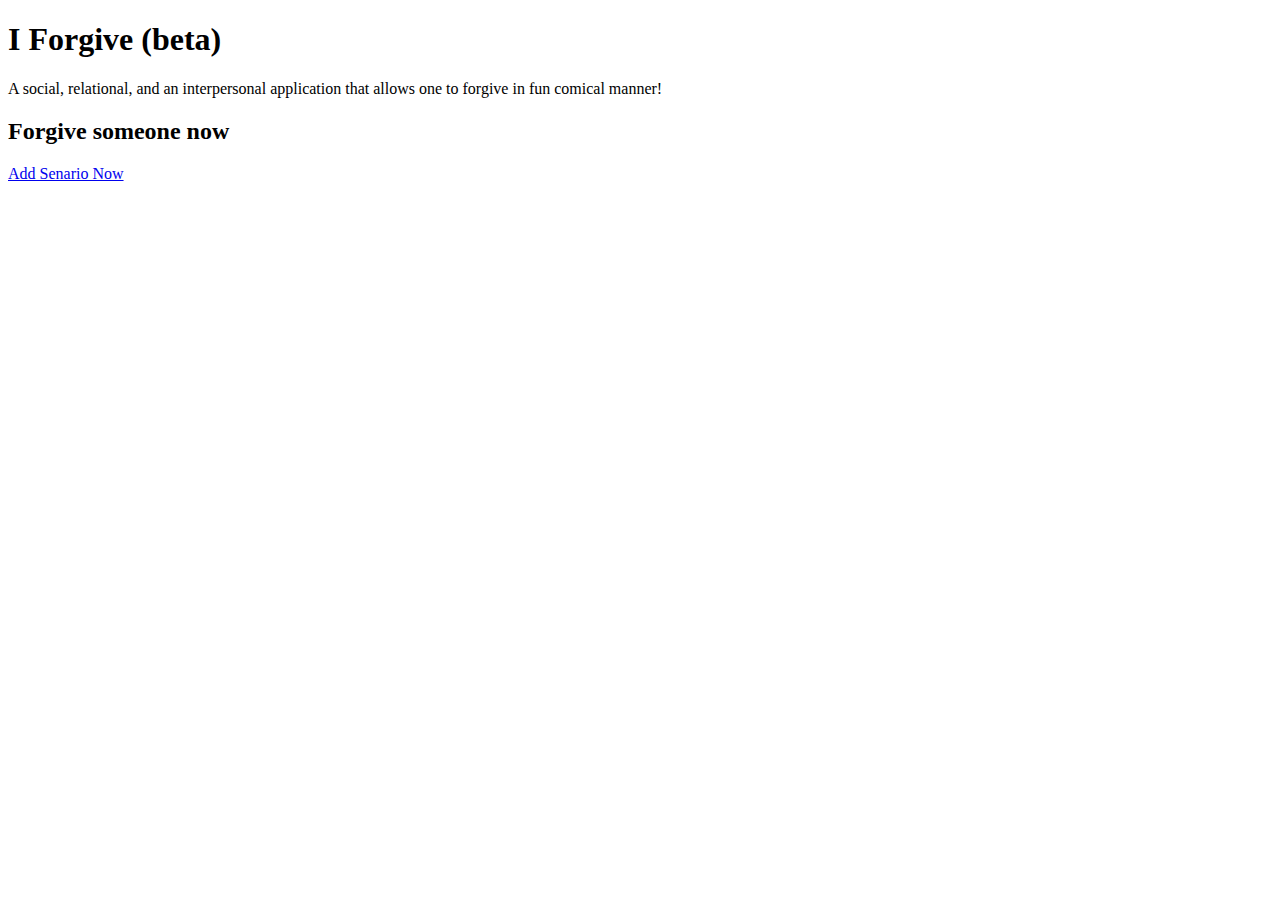
<file: index.html>
<!DOCTYPE html>
<!--Chuck Schotborgh Visual Frameworks 09/2011 project 1 -->
<!-- HTML TAG -->
<html>
    <head>
        <meta charset="utf-8"/>
        <meta name="description" content="I Forgive APP (beta)" />   
        <meta name="keywords" content="HTML5, mobile development, Full Sail University" />
        <!-- <meta name="robots" content="index, follow" />-->
        <meta name="robots" content="noindex, nofollow" />
        <meta name="viewport" content="user-scalable=no, width=device-width" />
        <meta name="viewport" content="target-density=device-dpi" />
        <meta name="HandheldFreindly" content="true" />     
        <meta name="MobileOptimized" content="320" />
        
        
        <title>I Forgive APP (beta)</title>
        
        <!-- <link href="css/styles.css" rel="stylesheet" type="text/css" />-->
       

    </head>
    <!-- Document Body -->
     <body>
      <h1>I Forgive (beta)</h1>
      
        <p>A social, relational, and an interpersonal application that allows one to forgive in fun comical manner!</p>
        
        <h2>Forgive someone now</h2>
        
        <a href="additem.html">Add Senario Now</a>
        
    </body>
</html>
</file>
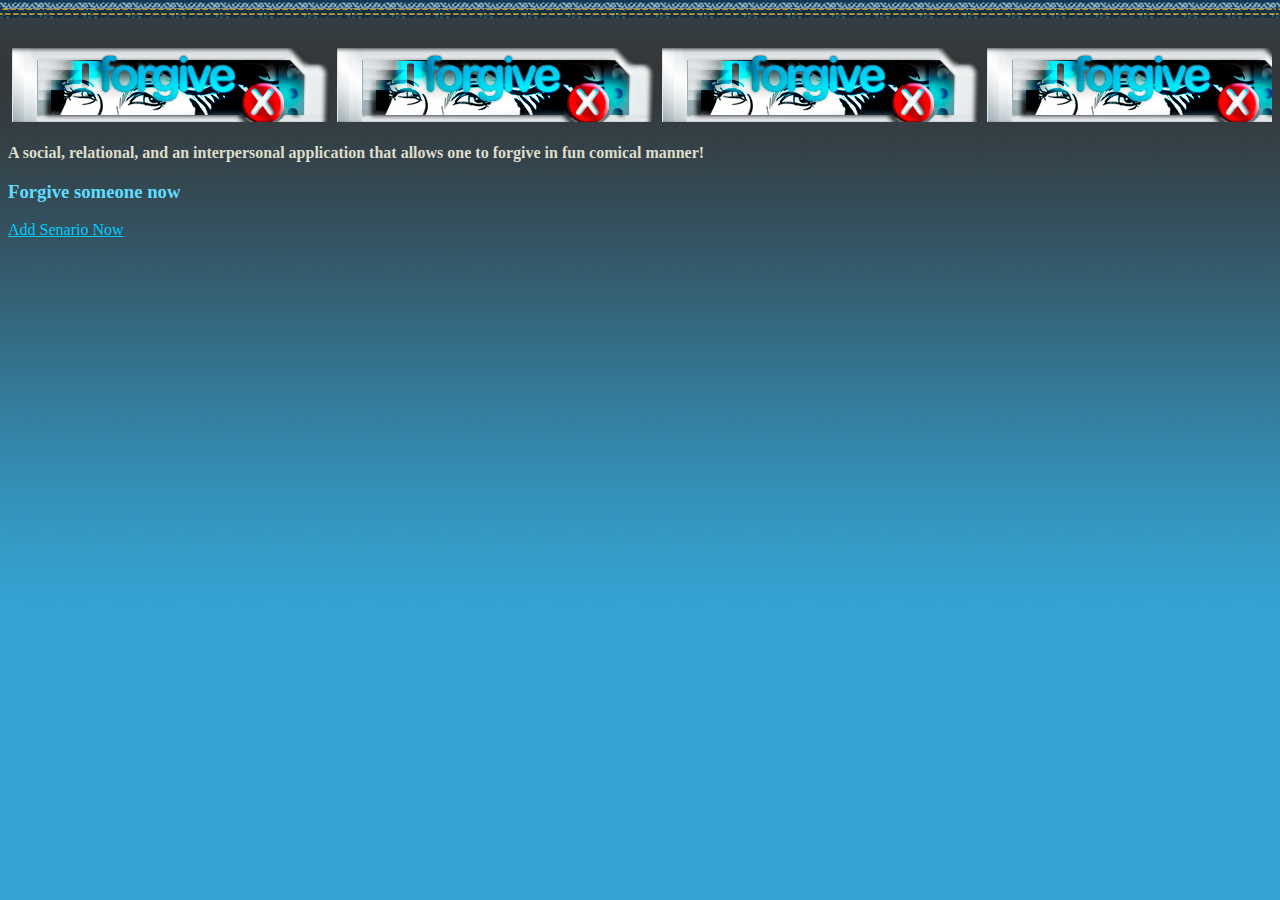
<file: schotborgh_chuck_project2/index.html>
<!DOCTYPE html>
<!--Chuck Schotborgh Visual Frameworks 11/2011 project 2-->
<!-- HTML TAG -->
<html>
    <head>
        <meta charset="utf-8"/>
        <meta name="description" content="I Forgive APP (beta)" />   
        <meta name="keywords" content="HTML5, mobile development, Full Sail University" />
        <meta name="robots" content="noindex, nofollow" />
        <meta name="viewport" content="user-scalable=no, width=device-width" />
        <meta name="viewport" content="target-density=device-dpi" />
        <meta name="HandheldFreindly" content="true" />     
        <meta name="MobileOptimized" content="320" />
        
        <link rel="stylesheet" type="text/css" href="css/styles.css" />  
        <title>I Forgive APP (beta)</title>

    </head>
    <!-- Document Body -->
    <body>
        <img><h1><br><br></h1></img>
        <h2><p>A social, relational, and an interpersonal application that allows one to forgive in fun comical manner!</p></h2>
        <h3>Forgive someone now</h3>
        <a href="additem.html">Add Senario Now</a>       
    </body>
</html>
</file>
<file: css/styles.css>
body {
	width: auto;
	border-top: solid 1px #8e8e8e;
	background-image: url(../images/bkgrnd.jpg);
	height: 100%;
	font-size: 24px;
	position: relative;
	font-family: Georgia, "Times New Roman", Times, serif;
}
form {
	font-family: Georgia, "Times New Roman", Times, serif;
	font-size: 1em;
	}	
h1{
	background-image:url(../images/hdr.png);
	height: 44%;
	height: auto;
	}
h2 {
	color: #5EDEFF;
	}
h3 {
	font-family: Georgia, "Times New Roman", Times, serif;	
	color: #5EDEFF;
	}
input {	
	font-family: Georgia, "Times New Roman", Times, serif;	
	font-size: 1em
	}
li {	
	font-family: Georgia, "Times New Roman", Times, serif;	
	font-size: 1em;
	color: #DEDECA;
	}
select {	
	font-family: Georgia, "Times New Roman", Times, serif;	
	font-size: 1em
	}
td, th {	
	font-family: Georgia, "Times New Roman", Times, serif;	
	font-size: 1em
	}
textarea {
	font-family: Georgia, "Times New Roman", Times, serif;	
	font-size: 1em
	}
ul {
	font-family: Georgia, "Times New Roman", Times, serif;
	font-size: 1em;
	list-style-type: none;
	list-style-position: outside
	}
.BulletBackgroundColor {
	color: #FFFFFF
	}
.DataColor {
	color: #DEDECA
	}
.legend {	
	font-family: Verdana, Georgia, "Times New Roman", Times, serif;	
	font-size: .75em;	
	color: #CCCCCC
	}
.footer {	
	font-family: Verdana, Georgia, "Times New Roman", Times, serif;	
	font-size: .75em;	
	color: #999999
	}
.FormBackgroundColor {
	color: #000000
	}
.span {
	color: #DEDECA;
	}
.LabelColor {
	color: #CCCCCC
	}
.NavigationColor {
	color: #CCCCCC
	}
a:link {
	color: #0CF;
	}
a:visited {
	color: #CF0;
	}
body,td,th {
	font-family: Georgia, "Times New Roman", Times, serif;
	color: #666;
	font-size: 1em;
	}
a {
	font-size: 14px;
}
a:hover {
	color: #FFF;
}
a:active {
	color: #0FF;
}
strong {
	font-family: Georgia, Times New Roman, Times, serif;
	color: #DEDECA;
}
span{
	font-family: Georgia, Times New Roman, Times, serif;
	color: #DEDECA;
}
</file>
<file: schotborgh_chuck_project2/css/styles.css>
body {
	width: auto;
	border-top: solid 1px #8e8e8e;
	background-image: url(../images/bkgrnd.jpg);
	height: 100%;
	font-size: 24px;
	position: relative;
	font-family: Georgia, "Times New Roman", Times, serif;
}
form {
	font-family: Georgia, "Times New Roman", Times, serif;
	font-size: 1em;
	}	
h1{
	background-image:url(../images/hdr.png);
	height: 44%;
	height: auto;
	}
h2{
	font-family: Arial Narrow, Georgia, "Times New Roman", Times, serif;
	font-size: 16px;
	color: #DEDECA;
	position: relative;
	}
h3 {
	color: #5EDEFF;
	position: relative;
	}

input {	
	font-family: Georgia, "Times New Roman", Times, serif;	
	font-size: 1em
	}
li {	
	font-family: Georgia, "Times New Roman", Times, serif;	
	font-size: 1em;
	color: #DEDECA;
	}
select {	
	font-family: Georgia, "Times New Roman", Times, serif;	
	font-size: 1em
	}
td, th {	
	font-family: Georgia, "Times New Roman", Times, serif;	
	font-size: 1em
	}
textarea {
	font-family: Georgia, "Times New Roman", Times, serif;	
	font-size: 1em
	}
ul {
	font-family: Georgia, "Times New Roman", Times, serif;
	font-size: 1em;
	list-style-type: none;
	list-style-position: outside
	}
.BulletBackgroundColor {
	color: #FFFFFF
	}
.DataColor {
	color: #DEDECA
	}
.legend {	
	font-family: Verdana, Georgia, "Times New Roman", Times, serif;	
	font-size: .75em;	
	color: #CCCCCC
	}
.footer {	
	font-family: Verdana, Georgia, "Times New Roman", Times, serif;	
	font-size: .75em;	
	color: #999999
	}
.FormBackgroundColor {
	color: #000000
	}
.span {
	color: #DEDECA;
	}
.LabelColor {
	color: #CCCCCC
	}
.NavigationColor {
	color: #CCCCCC
	}
a:link {
	color: #0CF;
	font-size: 1em
	}
a:visited {
	color: #CF0;
	font-size: 1.1em
	}
body,td,th {
	font-family: Georgia, "Times New Roman", Times, serif;
	color: #666;
	font-size: 1em;
	}
a {
	font-size: 14px;
}
a:hover {
	color: #FFF;
}
a:active {
	color: #0FF;
}
strong {
	font-family: Georgia, Times New Roman, Times, serif;
	color: #DEDECA;
}
span{
	font-family: Georgia, Times New Roman, Times, serif;
	color: #DEDECA;
}
</file>
